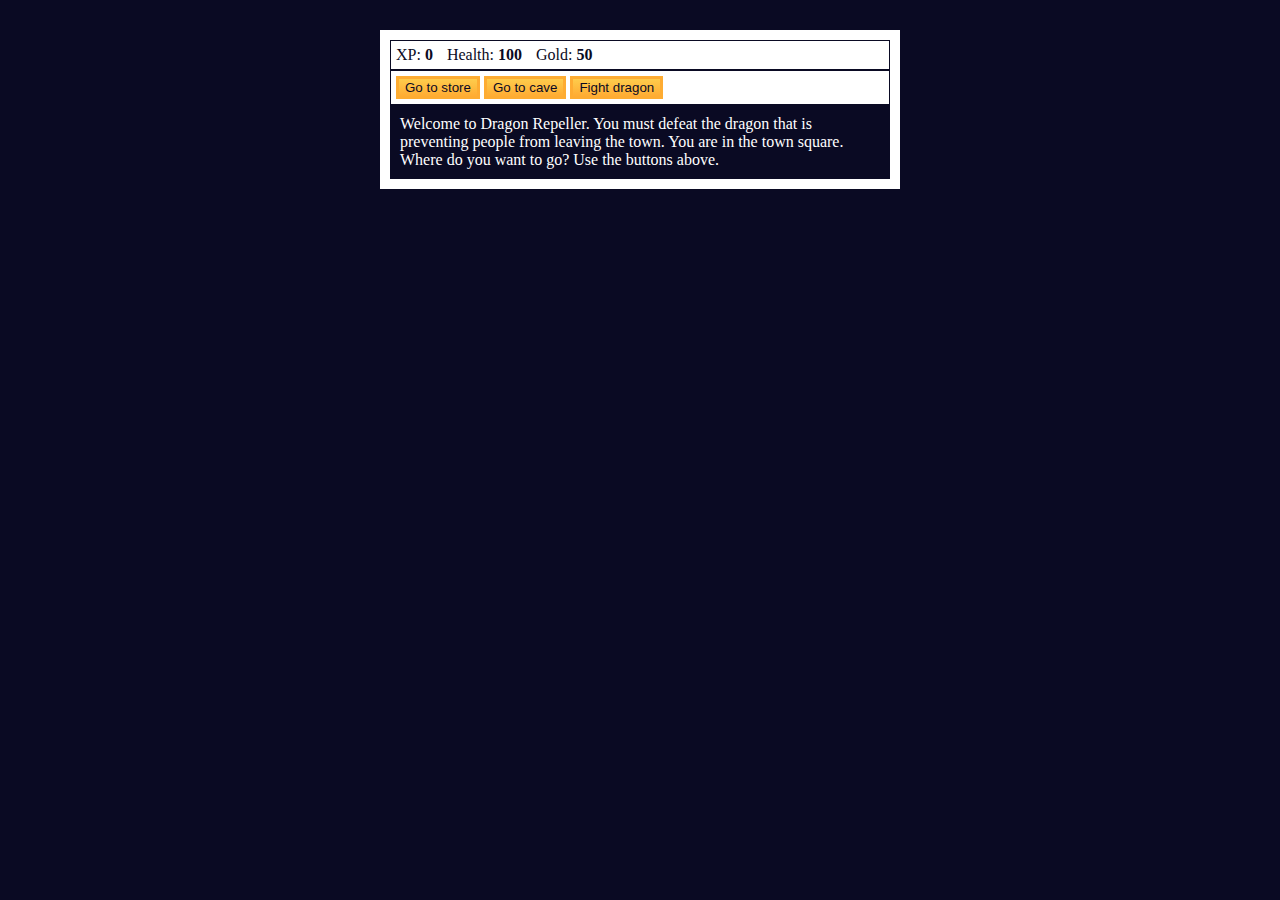
<file: Build Role Playing Game/index.html>
<!DOCTYPE html>
<html lang="en">
<head>
    <meta charset="utf-8">
    <link rel="stylesheet" href="./styles.css">
    <title>RPG - Dragon Repeller</title>
</head>
<body>
    <div id="game">
        <div id="stats">
            <span class="stat">XP: <strong><span id="xpText">0</span></strong></span>
            <span class="stat">Health: <strong><span id="healthText">100</span></strong></span>
            <span class="stat">Gold: <strong><span id="goldText">50</span></strong></span>
        </div>
        <div id="controls">
            <button id="button1">Go to store</button>
            <button id="button2">Go to cave</button>
            <button id="button3">Fight dragon</button>
        </div>
        <div id="monsterStats">
            <span class="stat">Monster Name: <strong><span id="monsterName"></span></strong></span>
            <span class="stat">Health: <strong><span id="monsterHealth"></span></strong></span>
        </div>
        <div id="text">
            Welcome to Dragon Repeller. You must defeat the dragon that is preventing people from leaving the town. You are in the town square. Where do you want to go? Use the buttons above.
        </div>
    </div>
    <script src="./script.js"></script>
</body>
</html>
</file>
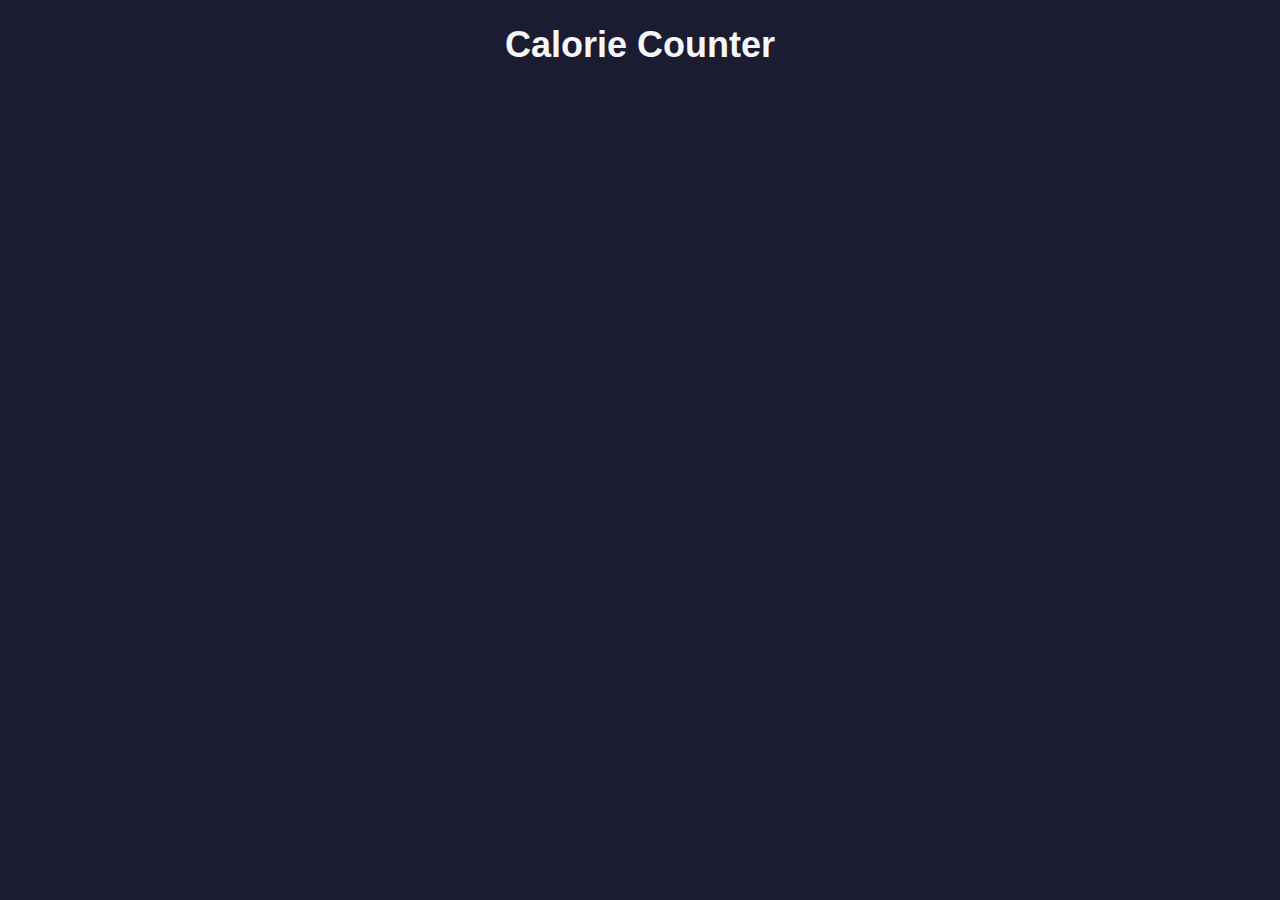
<file: calorie-counter/index.html>
<!DOCTYPE html>
<html lang="en">
<head>
    <meta charset="UTF-8">
    <meta name="viewport" content="width=device-width, initial-scale=1.0">
    <link rel="stylesheet" href="style.css"/>
    <title>Calorie Counter</title>
</head>
<body>
    <main>
        <h1>Calorie Counter</h1>
        <div class="container">

        </div>
    </main>
</body>
</html>
</file>
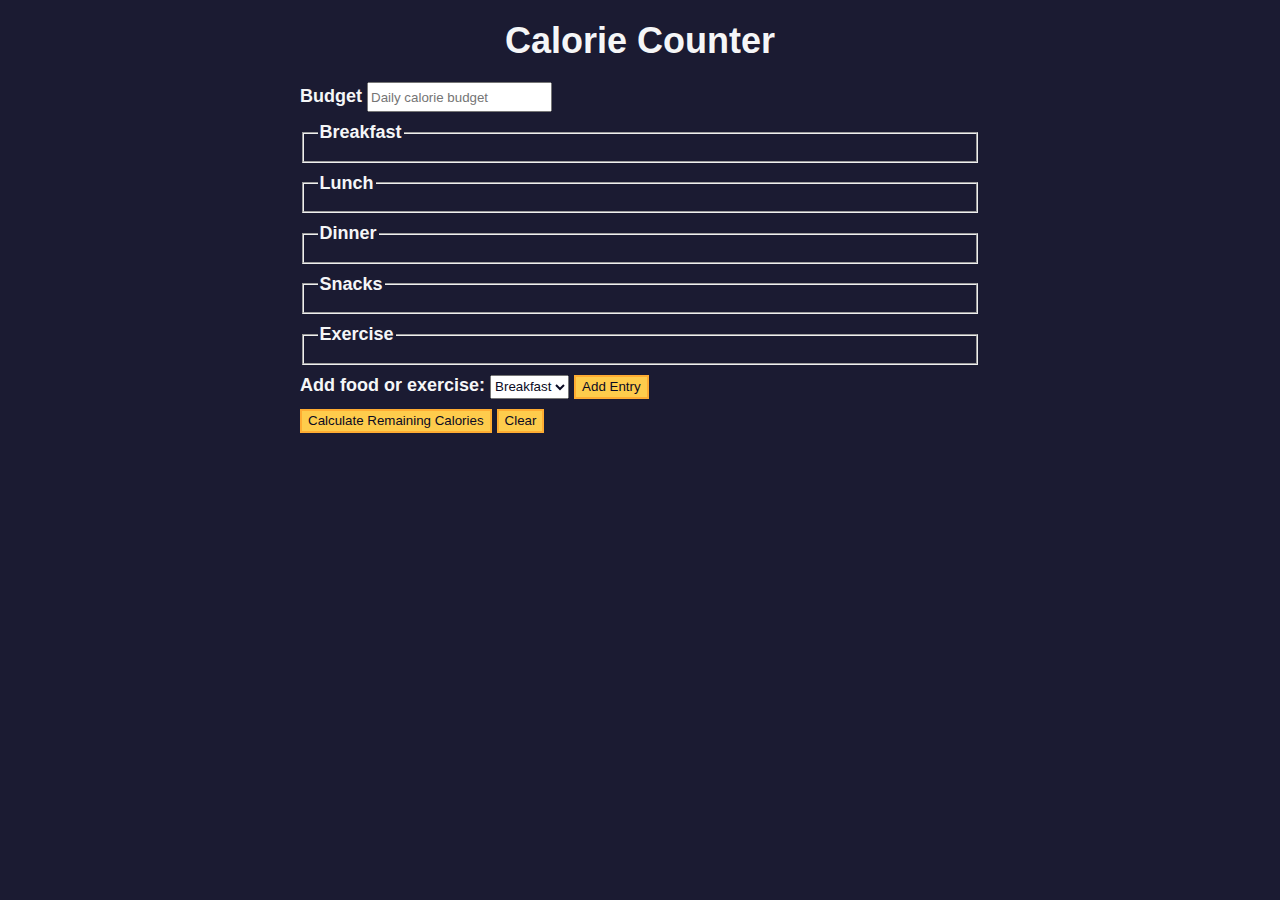
<file: JavaScript Algorithms and Data Structures/calorie-counter/index.html>
<!DOCTYPE html>
<html lang="en">
<head>
    <meta charset="UTF-8">
    <meta name="viewport" content="width=device-width, initial-scale=1.0">
    <link rel="stylesheet" href="style.css"/>
    <title>Calorie Counter</title>
</head>
<body>
    <main>
        <h1>Calorie Counter</h1>
        <div class="container">
            <form id="calorie-counter">
                <label for="budget">Budget</label>
                <input 
                    type="number"
                    min="0"
                    id="budget"
                    placeholder="Daily calorie budget"
                    required
                />
                <fieldset id="breakfast">
                    <legend>Breakfast</legend>
                    <div class="input-container"></div>
                </fieldset>
                <fieldset id="lunch">
                    <legend>Lunch</legend>
                    <div class="input-container"></div>
                </fieldset>
                <fieldset id="dinner">
                    <legend>Dinner</legend>
                    <div class="input-container"></div>
                </fieldset>
                <fieldset id="snacks">
                    <legend>Snacks</legend>
                    <div class="input-container"></div>
                </fieldset>
                <fieldset id="exercise">
                    <legend>Exercise</legend>
                    <div class="input-container"></div>
                </fieldset>
                <div class="controls">
                    <span>
                        <label for="entry-dropdown">Add food or exercise:</label>
                        <select id="entry-dropdown">
                            <option value="breakfast" selected>Breakfast</option>
                            <option value="lunch">Lunch</option>
                            <option value="dinner">Dinner</option>
                            <option value="snacks">Snacks</option>
                            <option value="exercise">Exercise</option>
                        </select>
                        <button id="add-entry">Add Entry</button>
                    </span>
                </div>
                <div>
                    <button type="submit">
                      Calculate Remaining Calories
                    </button>
                    <button type="button" id="clear">Clear</button>
                </div>
                <div id="output" class="output hide"></div>
            </form>
        </div>
    </main>
    <script src="script.js"></script>
</body>
</html>
</file>
<file: Build Role Playing Game/styles.css>
body {
    background-color: #0a0a23;
  }
  
  #text {
    background-color: #0a0a23;
    color: #ffffff;
    padding: 10px;
  }
  
  #game {
    max-width: 500px;
    max-height: 400px;
    background-color: #ffffff;
    color: #ffffff;
    margin: 30px auto 0px;
    padding: 10px;
  }
  
  #controls,
  #stats {
    border: 1px solid #0a0a23;
    padding: 5px;
    color: #0a0a23;
  }
  
  #monsterStats {
    display: none;
    border: 1px solid #0a0a23;
    padding: 5px;
    color: #ffffff;
    background-color: #c70d0d;
  }
  
  .stat {
    padding-right: 10px;
  }
  
  button {
    cursor: pointer;
    color: #0a0a23;
    background-color: #feac32;
    background-image: linear-gradient(#fecc4c, #ffac33);
    border: 3px solid #feac32;
  }
</file>
<file: calorie-counter/style.css>
:root {
    --light-grey: #f5f6f7;
    --dark-blue: #0a0a23;
    --fcc-blue: #1b1b32;
    --light-yellow: #fecc4c;
    --dark-yellow: #feac32;
    --light-pink: #ffadad;
    --dark-red: #850000;
    --light-green: #acd157;
  }

  body {
    font-family: "Lato", Helvetica, Arial, sans-serif;
    font-size: 18px;
    background-color: var(--fcc-blue);
    color: var(--light-grey);
  }

  h1 {
    text-align: center;
  }

  .container {
    width: 90%;
    max-width: 680px;
  }
</file>
<file: JavaScript Algorithms and Data Structures/calorie-counter/style.css>
:root {
  --light-grey: #f5f6f7;
  --dark-blue: #0a0a23;
  --fcc-blue: #1b1b32;
  --light-yellow: #fecc4c;
  --dark-yellow: #feac32;
  --light-pink: #ffadad;
  --dark-red: #850000;
  --light-green: #acd157;
}

body {
  font-family: "Lato", Helvetica, Arial, sans-serif;
  font-size: 18px;
  background-color: var(--fcc-blue);
  color: var(--light-grey);
}

h1 {
  text-align: center;
}

.container {
  width: 90%;
  max-width: 680px;
}

h1,
.container,
.output {
  margin: 20px auto;
}

label,
legend {
  font-weight: bold;
}

.input-container {
  display: flex;
  flex-direction: column;
}

button {
  outline: none;
  cursor: pointer;
  text-decoration: none;
  background-color: var(--light-yellow);
  border: 2px solid var(--dark-yellow);
}

.clear {
  background-color: var(--light-pink);
  color: var(--dark-red);
  border-color: var(--dark-red);
}

button,
input,
select {
  min-height: 24px;
  color: var(--dark-blue);
}

fieldset,
label,
button,
input,
select {
  margin-bottom: 10px;
}

.output {
  border: 2px solid var(--light-grey);
  padding: 10px;
  text-align: center;
}

.hide {
  display: none;
}

.output span {
  font-weight: bold;
  font-size: 1.2em;
}

.surplus {
  color: var(--light-green);
}

.deficit {
  color: var(--light-pink);
}
</file>
